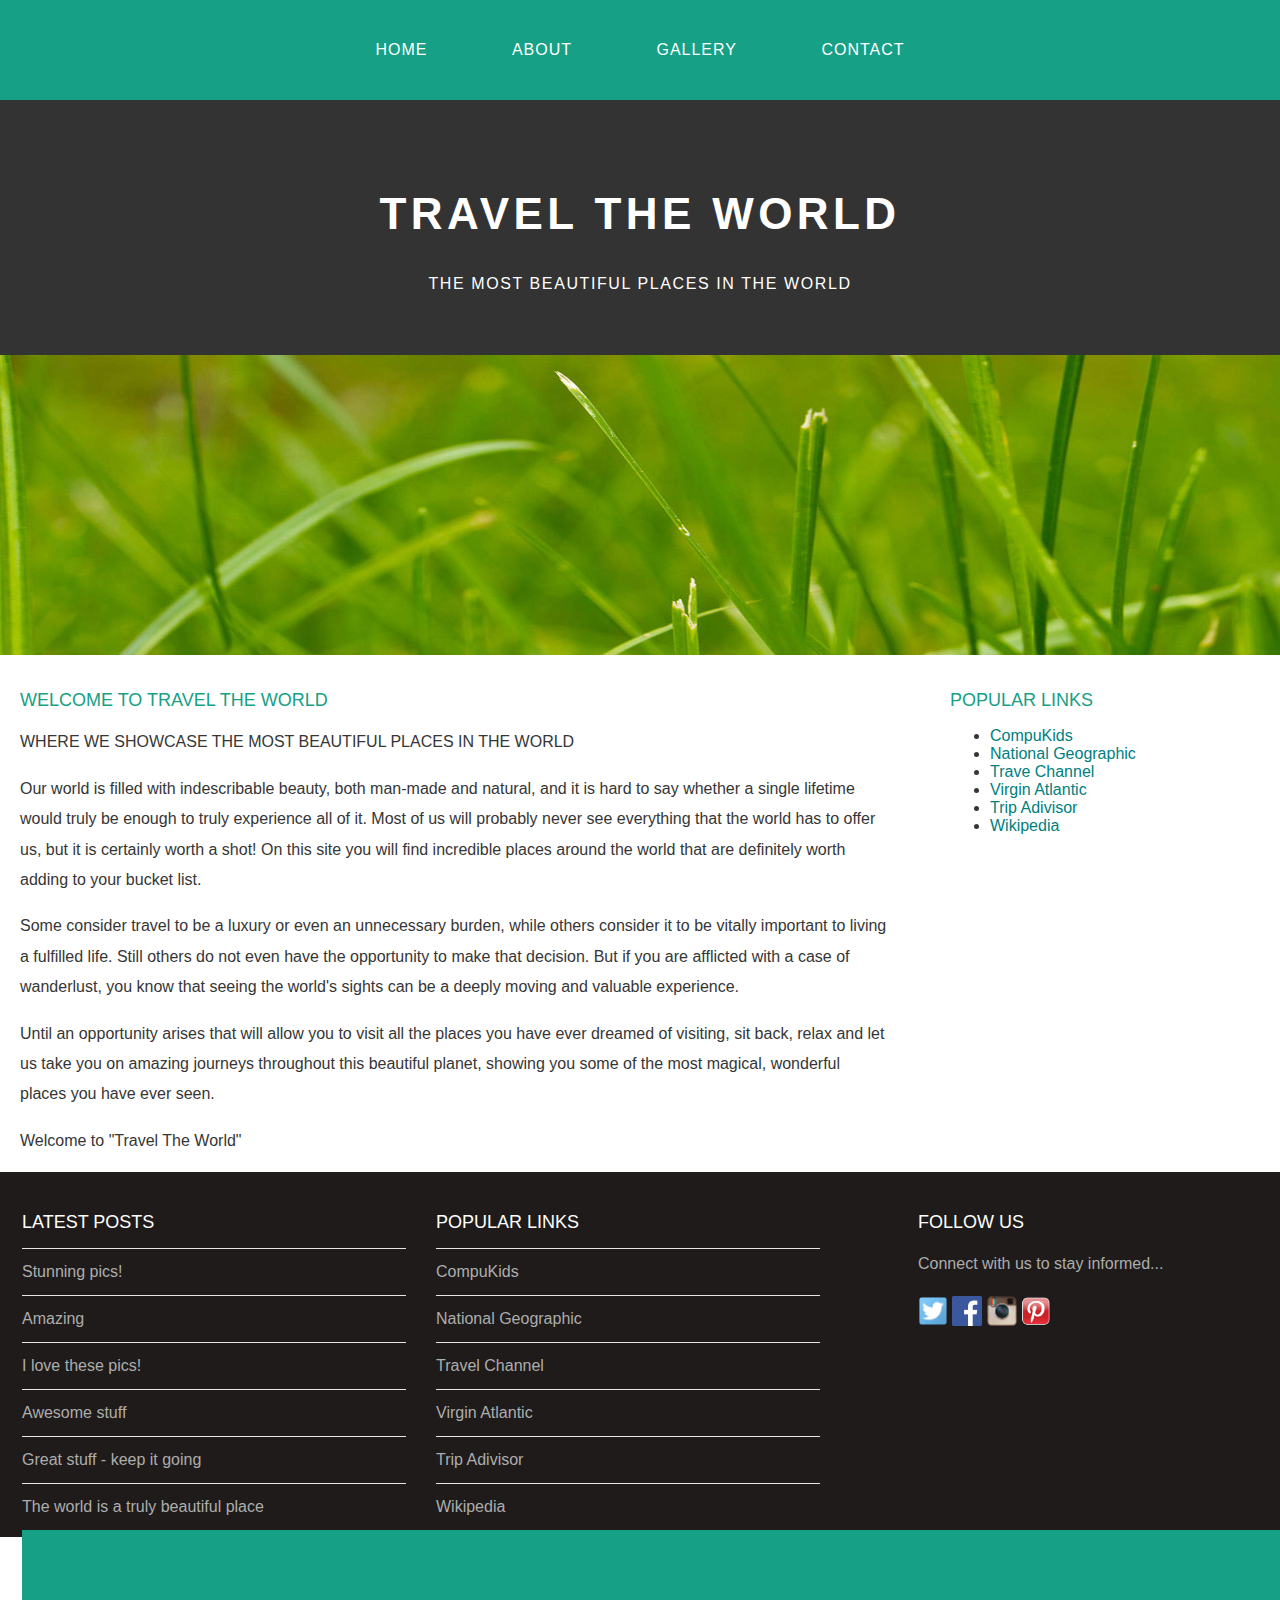
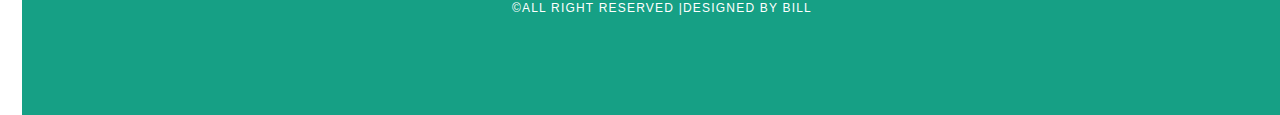
<file: Trave The World/index.html>
<!DOCTYPE html>
<html>
    <head>
        <title>Travel The World</title>
        <link rel="stylesheet" href="style.css"/>
    </head>
    
<body>
  <div id="menu">
      <ul>
        <li><a href="#">Home</a></li>
          <li><a href="about.html">About</a></li>
          <li><a href="gallery.html">Gallery</a></li>
          <li><a href="contact.html">Contact</a></li>
      </ul>
    </div> 
    
    <div id="header">
        <h1>TRAVEL THE WORLD</h1>
        <P>THE MOST BEAUTIFUL PLACES IN THE WORLD</P>
    </div>
    <div id="banner">
        <img src="images/pic01.jpg"/>
    </div>
    <div id="page">
        <div id="content">
            <h2>WElcome to Travel The World</h2>
            <p>WHERE WE SHOWCASE THE MOST BEAUTIFUL PLACES IN THE WORLD</p>
           <p>Our world is filled with indescribable beauty, both man-made and natural, and it is hard to say whether a single lifetime would truly be enough to truly experience all of it. Most of us will probably never see everything that the world has to offer us, but it is certainly worth a shot! On this site you will find incredible places around the world that are definitely worth adding to your bucket list.</p>
<p>Some consider travel to be a luxury or even an unnecessary burden, while others consider it to be vitally important to living a fulfilled life. Still others do not even have the opportunity to make that decision. But if you are afflicted with a case of wanderlust, you know that seeing the world's sights can be a deeply moving and valuable experience.</p>
<p>Until an opportunity arises that will allow you to visit all the places you have ever dreamed of visiting, sit back, relax and let us take you on amazing journeys throughout this beautiful planet, showing you some of the most magical, wonderful places you have ever seen.</p>
<p>Welcome to "Travel The World"</p> 
        </div>
        <div id="sidebar">
        <h2>Popular Links</h2>
       <ul class="style1">
<li><a href="http://www.compukids.me">CompuKids</a></li>
<li><a href="http://www.nationalgeographic.com/">National Geographic</a></li>
<li><a href="http://www.travelchannel.com/">Trave Channel</a></li>
<li><a href="http://www.virgin-atlantic.com/us/en.html">Virgin Atlantic</a></li>
<li><a href="http://www.tripadvisor.com">Trip Adivisor</a></li>
<li><a href="https://en.wikipedia.org/wiki/Main_Page">Wikipedia</a></li>
</ul>     
        </div>
    </div>
    
     <div id="footer">
     <div id="box1">
     <h2>Latest Posts</h2> 
     <ul class="styled">
<li><a href="#">Stunning pics!</a></li>
<li><a href="#">Amazing</a></li>
<li><a href="#">I love these pics!</a></li>
<li><a href="#">Awesome stuff</a></li>
<li><a href="#">Great stuff - keep it going</a></li>
<li><a href="#">The world is a truly beautiful place</a></li>
</ul> 
     </div>
     
     <div id="box2">
     <h2>Popular Links</h2>
     <ul class="styled">
<li><a href="http://www.compukids.me">CompuKids</a></li>
<li><a href="http://www.nationalgeographic.com/">National Geographic</a></li>
<li><a href="http://www.travelchannel.com/">Travel Channel</a></li>
<li><a href="http://www.virgin-atlantic.com/us/en.html">Virgin Atlantic</a></li>
<li><a href="http://www.tripadvisor.com">Trip Adivisor</a></li>
<li><a href="https://en.wikipedia.org/wiki/Main_Page">Wikipedia</a></li>
</ul>   
     </div>
     
 <div id="box3">
 <h2>Follow Us</h2> 
<p>Connect with us to stay informed...</p>
<a href="#"><img src="images/twitter.png" height="30"/></a>
<a href="#"><img src="images/facebook.png" height="30"/></a>
<a href="#"><img src="images/instagram.png" height="30"/></a>
<a href="#"><img src="images/pinterest.png" height="30"/></a> 
     </div>     
  <div id="copyright">
      <p>&copy;All Right Reserved |Designed by Bill</p>
         </div>       
   </div>  
    </body>    
</html>
</file>
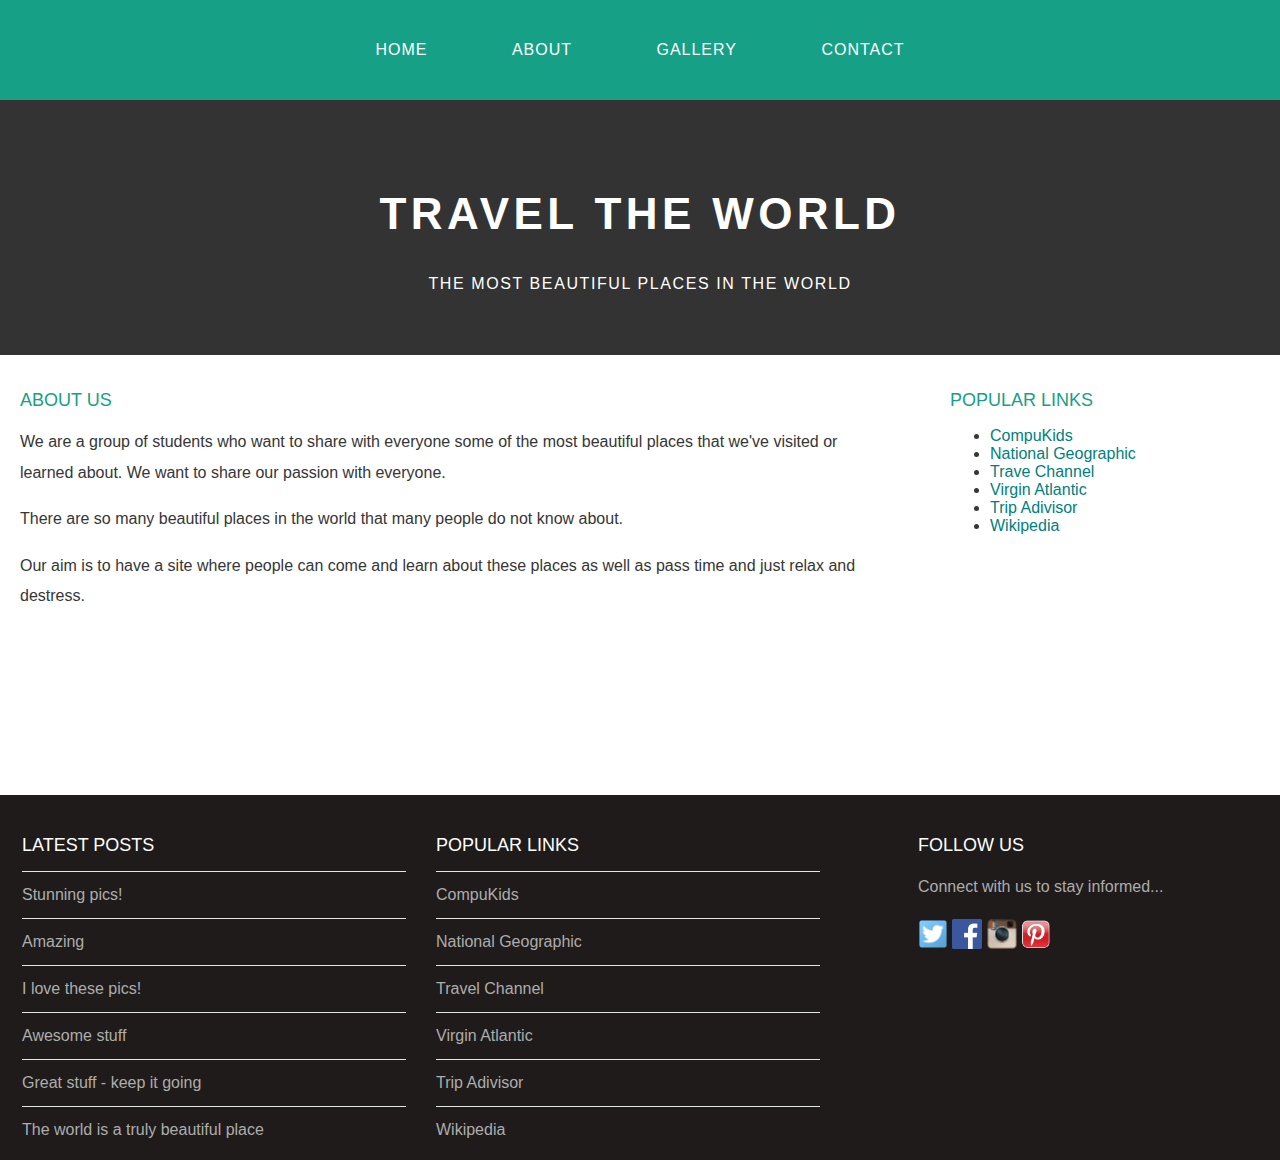
<file: Trave The World/about.html>
<!DOCTYPE html>
<html>
    <head>
        <title>Travel The World</title>
        <link rel="stylesheet" href="style.css"/>
    </head>
    
<body>
  <div id="menu">
      <ul>
        <li><a href="index.html">Home</a></li>
          <li><a href="#">About</a></li>
          <li><a href="gallery.html">Gallery</a></li>
          <li><a href="contact.html">Contact</a></li>
      </ul>
    </div> 
    
    <div id="header">
        <h1>TRAVEL THE WORLD</h1>
        <P>THE MOST BEAUTIFUL PLACES IN THE WORLD</P>
    </div>
    <div id="page">
        <div id="content">
            <h2>About Us</h2>
         <p>We are a group of students who want to share with everyone some of the most beautiful places that we've visited or learned about. We want to share our passion with everyone.</p>
<p>There are so many beautiful places in the world that many people do not know about. </p>
<p>Our aim is to have a site where people can come and learn about these places as well as pass time and just relax and destress. </p>    
        </div>
        <div id="sidebar">
        <h2>Popular Links</h2>
       <ul class="style1">
<li><a href="http://www.compukids.me">CompuKids</a></li>
<li><a href="http://www.nationalgeographic.com/">National Geographic</a></li>
<li><a href="http://www.travelchannel.com/">Trave Channel</a></li>
<li><a href="http://www.virgin-atlantic.com/us/en.html">Virgin Atlantic</a></li>
<li><a href="http://www.tripadvisor.com">Trip Adivisor</a></li>
<li><a href="https://en.wikipedia.org/wiki/Main_Page">Wikipedia</a></li>
</ul>     
        </div>
    </div>
    
 <div id="footer">
     <div id="box1">
       <h2>Latest Posts</h2> 
        <ul class="styled">
<li><a href="#">Stunning pics!</a></li>
<li><a href="#">Amazing</a></li>
<li><a href="#">I love these pics!</a></li>
<li><a href="#">Awesome stuff</a></li>
<li><a href="#">Great stuff - keep it going</a></li>
<li><a href="#">The world is a truly beautiful place</a></li>
</ul> 
     </div>
     
     <div id="box2">
         <h2>Popular Links</h2>
      <ul class="styled">
<li><a href="http://www.compukids.me">CompuKids</a></li>
<li><a href="http://www.nationalgeographic.com/">National Geographic</a></li>
<li><a href="http://www.travelchannel.com/">Travel Channel</a></li>
<li><a href="http://www.virgin-atlantic.com/us/en.html">Virgin Atlantic</a></li>
<li><a href="http://www.tripadvisor.com">Trip Adivisor</a></li>
<li><a href="https://en.wikipedia.org/wiki/Main_Page">Wikipedia</a></li>
</ul>   
     </div>
     
 <div id="box3">
    <h2>Follow Us</h2>
<p>Connect with us to stay informed...</p>
<a href="#"><img src="images/twitter.png" height="30"/></a>
<a href="#"><img src="images/facebook.png" height="30"/></a>
<a href="#"><img src="images/instagram.png" height="30"/></a>
<a href="#"><img src="images/pinterest.png" height="30"/></a> 
     </div> 
     
    </div>  
    </body>    
</html>
</file>
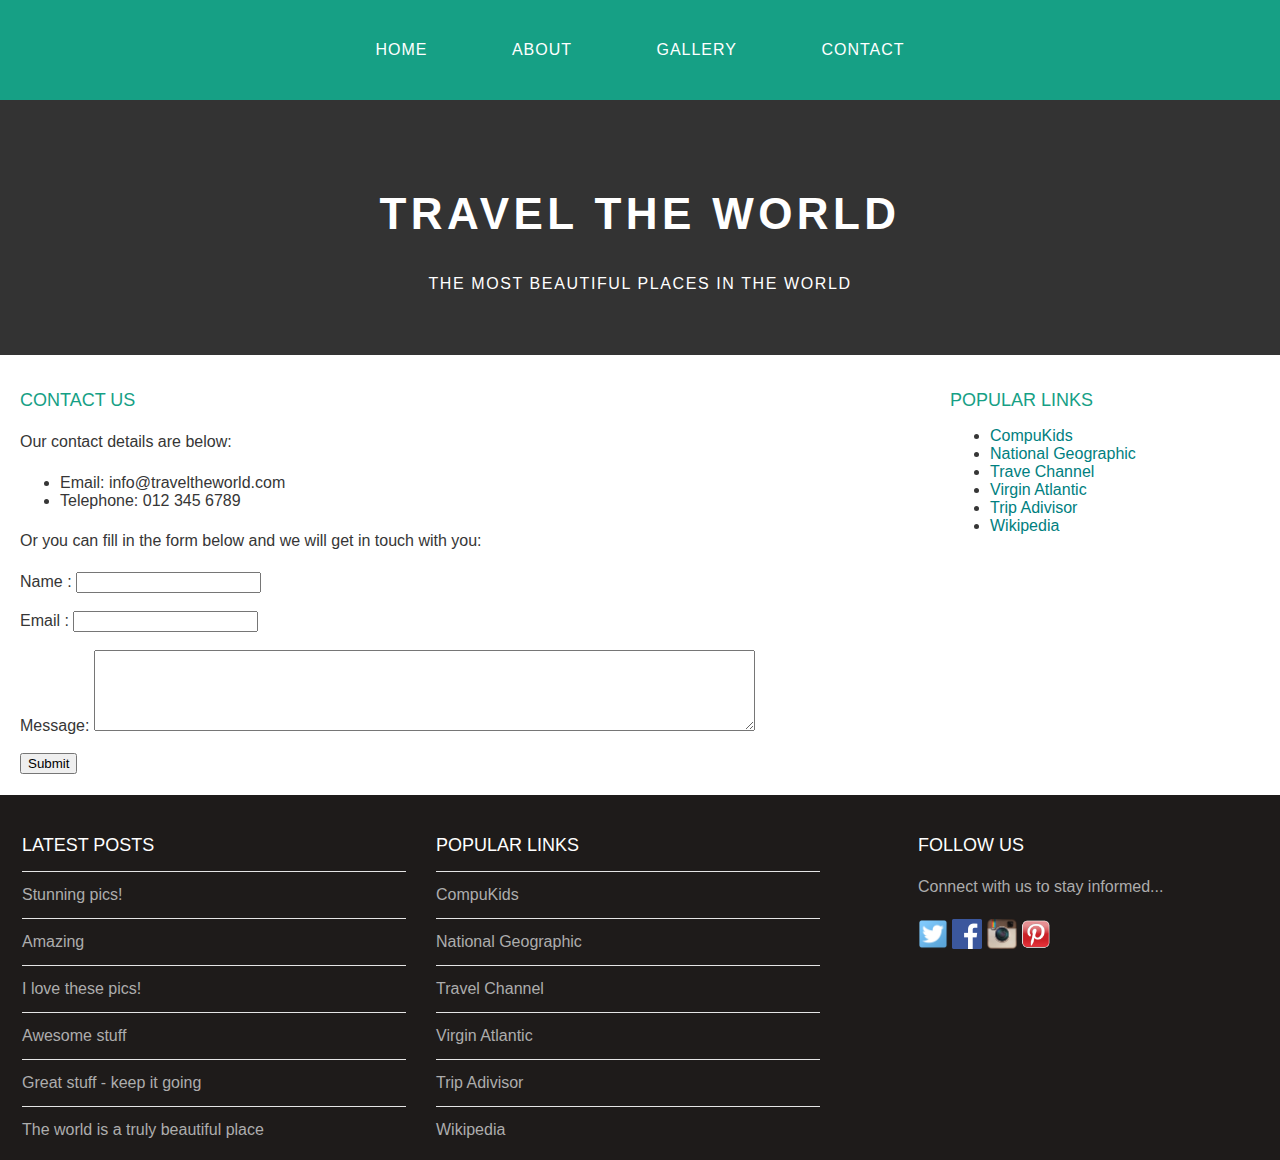
<file: Trave The World/contact.html>
<!DOCTYPE html>
<html>
    <head>
        <title>Travel The World</title>
        <link rel="stylesheet" href="style.css"/>
    </head>
    
<body>
  <div id="menu">
      <ul>
        <li><a href="index.html">Home</a></li>
          <li><a href="about.html">About</a></li>
          <li><a href="gallery.html">Gallery</a></li>
          <li><a href="#">Contact</a></li>
      </ul>
    </div> 
    
    <div id="header">
        <h1>TRAVEL THE WORLD</h1>
        <P>THE MOST BEAUTIFUL PLACES IN THE WORLD</P>
    </div>
    <div id="page">
        <div id="content">
            <h2>Contact Us</h2>
         <p>Our contact details are below:</p>
<ul class="style1">
<li>Email: info@traveltheworld.com</li>
<li>Telephone: 012 345 6789</li>
</ul>

<p>Or you can fill in the form below and we will get in touch with you:</p>
<form>
Name     : <input type="text" /><br/><br/>
Email     : <input type="email" /><br/><br/>
Message: <textarea cols="80" rows="5"></textarea><br/><br/>
<input type="submit" value="Submit"/>
</form> 
        </div>
        <div id="sidebar">
        <h2>Popular Links</h2>
       <ul class="style1">
<li><a href="http://www.compukids.me">CompuKids</a></li>
<li><a href="http://www.nationalgeographic.com/">National Geographic</a></li>
<li><a href="http://www.travelchannel.com/">Trave Channel</a></li>
<li><a href="http://www.virgin-atlantic.com/us/en.html">Virgin Atlantic</a></li>
<li><a href="http://www.tripadvisor.com">Trip Adivisor</a></li>
<li><a href="https://en.wikipedia.org/wiki/Main_Page">Wikipedia</a></li>
</ul>     
        </div>
    </div>
    
 <div id="footer">
     <div id="box1">
       <h2>Latest Posts</h2> 
        <ul class="styled">
<li><a href="#">Stunning pics!</a></li>
<li><a href="#">Amazing</a></li>
<li><a href="#">I love these pics!</a></li>
<li><a href="#">Awesome stuff</a></li>
<li><a href="#">Great stuff - keep it going</a></li>
<li><a href="#">The world is a truly beautiful place</a></li>
</ul> 
     </div>
     
     <div id="box2">
         <h2>Popular Links</h2>
      <ul class="styled">
<li><a href="http://www.compukids.me">CompuKids</a></li>
<li><a href="http://www.nationalgeographic.com/">National Geographic</a></li>
<li><a href="http://www.travelchannel.com/">Travel Channel</a></li>
<li><a href="http://www.virgin-atlantic.com/us/en.html">Virgin Atlantic</a></li>
<li><a href="http://www.tripadvisor.com">Trip Adivisor</a></li>
<li><a href="https://en.wikipedia.org/wiki/Main_Page">Wikipedia</a></li>
</ul>   
     </div>
     
 <div id="box3">
    <h2>Follow Us</h2>
<p>Connect with us to stay informed...</p>
<a href="#"><img src="images/twitter.png" height="30"/></a>
<a href="#"><img src="images/facebook.png" height="30"/></a>
<a href="#"><img src="images/instagram.png" height="30"/></a>
<a href="#"><img src="images/pinterest.png" height="30"/></a> 
     </div> 
     
    </div>  
    </body>    
</html>
</file>
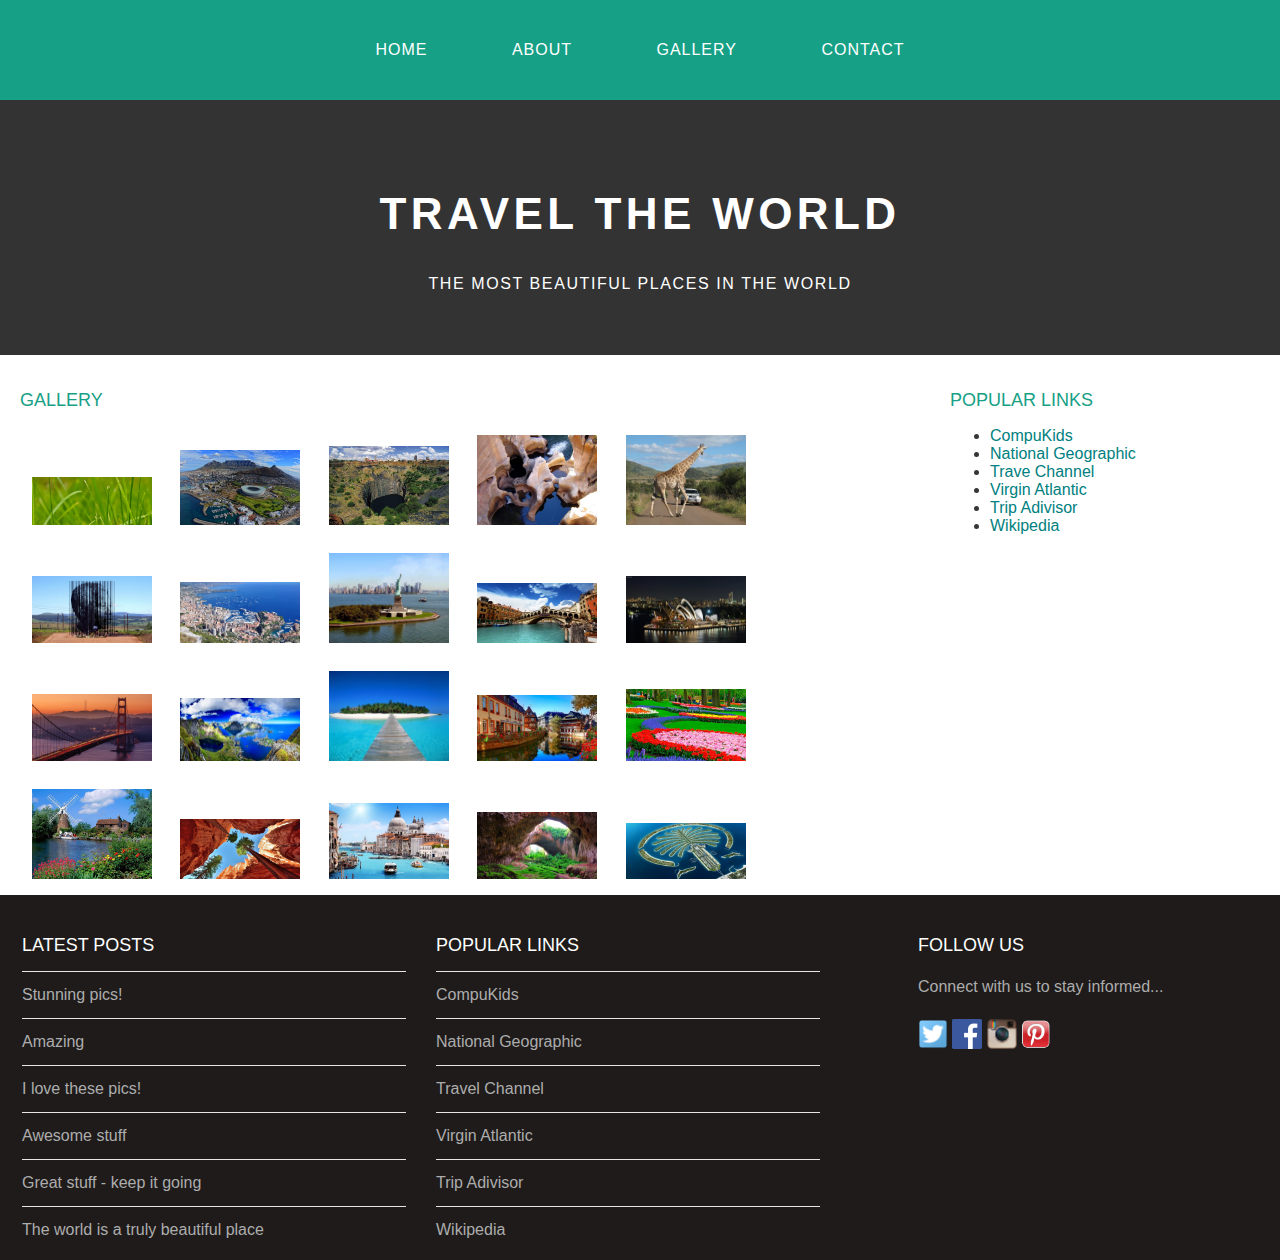
<file: Trave The World/gallery.html>
<!DOCTYPE html>
<html>
    <head>
        <title>Travel The World</title>
        <link rel="stylesheet" href="style.css"/>
    </head>
    
<body>
  <div id="menu">
      <ul>
        <li><a href="index.html">Home</a></li>
          <li><a href="about.html">About</a></li>
          <li><a href="#">Gallery</a></li>
          <li><a href="contact.html">Contact</a></li>
      </ul>
    </div> 
    
    <div id="header">
        <h1>TRAVEL THE WORLD</h1>
        <P>THE MOST BEAUTIFUL PLACES IN THE WORLD</P>
    </div>
    <div id="page">
        <div id="content">
            <h2>Gallery</h2>
         <div id="gallery"> 
 <img src="images/pic01.jpg"/>            
 <img src="images/pic2.jpg"/>
<img src="images/pic3.jpg"/>
<img src="images/pic4.jpg"/>
<img src="images/pic5.jpg"/>
<img src="images/pic6.jpg"/>
<img src="images/pic7.jpg"/>
<img src="images/pic8.jpg"/>
<img src="images/pic9.jpg"/>
<img src="images/pic10.jpg"/>
<img src="images/pic11.jpg"/>
<img src="images/pic12.jpg"/>
<img src="images/pic13.jpg"/>
<img src="images/pic14.jpg"/>
<img src="images/pic15.jpg"/>
<img src="images/pic16.jpg"/>
<img src="images/pic17.jpg"/>
<img src="images/pic18.jpg"/>
<img src="images/pic19.jpg"/>
<img src="images/pic20.jpg"/>
            </div>
        </div>
        
        <div id="sidebar">
        <h2>Popular Links</h2>
       <ul class="style1">
<li><a href="http://www.compukids.me">CompuKids</a></li>
<li><a href="http://www.nationalgeographic.com/">National Geographic</a></li>
<li><a href="http://www.travelchannel.com/">Trave Channel</a></li>
<li><a href="http://www.virgin-atlantic.com/us/en.html">Virgin Atlantic</a></li>
<li><a href="http://www.tripadvisor.com">Trip Adivisor</a></li>
<li><a href="https://en.wikipedia.org/wiki/Main_Page">Wikipedia</a></li>
</ul>     
        </div>
    </div>
    
 <div id="footer">
     <div id="box1">
       <h2>Latest Posts</h2> 
        <ul class="styled">
<li><a href="#">Stunning pics!</a></li>
<li><a href="#">Amazing</a></li>
<li><a href="#">I love these pics!</a></li>
<li><a href="#">Awesome stuff</a></li>
<li><a href="#">Great stuff - keep it going</a></li>
<li><a href="#">The world is a truly beautiful place</a></li>
</ul> 
     </div>
     
     <div id="box2">
         <h2>Popular Links</h2>
      <ul class="styled">
<li><a href="http://www.compukids.me">CompuKids</a></li>
<li><a href="http://www.nationalgeographic.com/">National Geographic</a></li>
<li><a href="http://www.travelchannel.com/">Travel Channel</a></li>
<li><a href="http://www.virgin-atlantic.com/us/en.html">Virgin Atlantic</a></li>
<li><a href="http://www.tripadvisor.com">Trip Adivisor</a></li>
<li><a href="https://en.wikipedia.org/wiki/Main_Page">Wikipedia</a></li>
</ul>   
     </div>
     
 <div id="box3">
    <h2>Follow Us</h2>
<p>Connect with us to stay informed...</p>
<a href="#"><img src="images/twitter.png" height="30"/></a>
<a href="#"><img src="images/facebook.png" height="30"/></a>
<a href="#"><img src="images/instagram.png" height="30"/></a>
<a href="#"><img src="images/pinterest.png" height="30"/></a> 
     </div> 
     
    </div>  
    </body>    
</html>
</file>
<file: Trave The World/style.css>
/* *********************************************************************************************************************** */
/* Universal styles                                                                                                        */
/************************************************************************************************************************* */
body{
    margin:0;
    padding:0;
    background-color: #ffffff;
    font-family: 'raleway', sans-serif;
    font-size: 16px;
    font-weight: 400;
    color: #363636;
}
p{
    line-height: 190%;
}

a{
    text-decoration: none;
    color: teal;
}

#menu{
    background-color: #16a085;
     height: 100px;   
}

#menu ul{
  margin: 0;
    padding:  0;
    list-style-type: none;
    text-align: center;
}

#menu li{
    display: inline-block;
}

#menu a{
    letter-spacing: 1px;
    text-decoration: none;
    text-align: center;
    text-transform: uppercase;
    font-size: 16px;
    line-height: 100px;
    color: #ffffff;
    
    padding: 0 40px;
    border: none;
    display: block;
}

#menu a:hover{
    background-color: #1abc9c;

}

/* *********************************************************************************************************************** */
/* Header                                                                                                                */
/* *********************************************************************************************************************** */

#header{
    padding: 60px 0px 40px 0;
    background-color: #333333;
    text-align: center;
}

#header h1{
    letter-spacing: 0.1em;
    font-size: 44px;
    color: #ffffff;
}

#header p{
    letter-spacing: 0.1em;
    letter-spacing: 0.1em;
    color: #ffffff
}


/* *********************************************************************************************************************** */
/* Banner                                                                                                               */
/* *********************************************************************************************************************** */

#banner{
    height: 300px;
}

#banner img{
    width: 100%;
    height: 300px;
}


/* *********************************************************************************************************************** */
/* Page                                                                                                                   */
/* *********************************************************************************************************************** */

#page{
    min-height: 400px;
    padding: 20px;
}

#page h2{
    margin-bottom: 12px;
    text-transform: uppercase;
    font-weight: 400;
    font-size: 18px;
    color: #16a085;
}

/* CONTENT */

#content{
    float: left;
    width: 70%;
}

/* SIDEBAR */

#sidebar{
    float: right;
    width: 25%
}

/* Lists */

ul.styled{
    margin: 0;
    padding: 0;
    list-style-type: none;
}

ul.styled li{
    border-top: solid 1px #e5e5e5;
    padding: 14px 0px;
}



/* *********************************************************************************************************************** */
/* Footer                                                                                                                  */
/* *********************************************************************************************************************** */

#footer{
    width: 100%;
    height: 340px;
    background-color: #1e1b1a;
    padding-top: 25px;
    padding-left: 22px;
    clear: both;
}

#footer h2{
    font-size: 18px;
    font-weight: 400;
    text-transform: uppercase;
    color: #ffffff;
}

#footer p{
    color: #adadad;
}

#footer a{
    color: #adadad;
}

#box1{
    float:left;
    width: 30%;
    padding-right: 30px;
}

#box2{
    float:left;
    width:30%;
    padding-right: 30px;
}

#box3{
    float:right;
    width: 30%;
    padding-left: 30px;
}

/* *********************************************************************************************************************** */
/* Copyright                                                                                                               */
/* *********************************************************************************************************************** */

#copyright{
    width:100%;
    height: 130px;
    text-align: center;
    background-color: #16a085;
    padding-top: 55px;
    clear: both;
}

#copyright p{
    font-size: 12px;
    letter-spacing: 0.1em;
    text-transform: uppercase;
    color:#ffffff;
}

/* *********************************************************************************************************************** */
/* Gallery                                                                                                                 */
/* *********************************************************************************************************************** */

#gallery img{
    width: 120px;
    margin: 12px;
    -moz-transition: -moz-transform 0.5s ease-in;
	-webkit-transition: -webkit-transform 0.5s ease-in;
	-o-transition: -o-transform 0.5s ease-in;
}

#gallery img:hover{
  -moz-transform: scale(3);
  -webkit-transform: scale(3);
  -o-transform: scale(3);  
}
</file>
